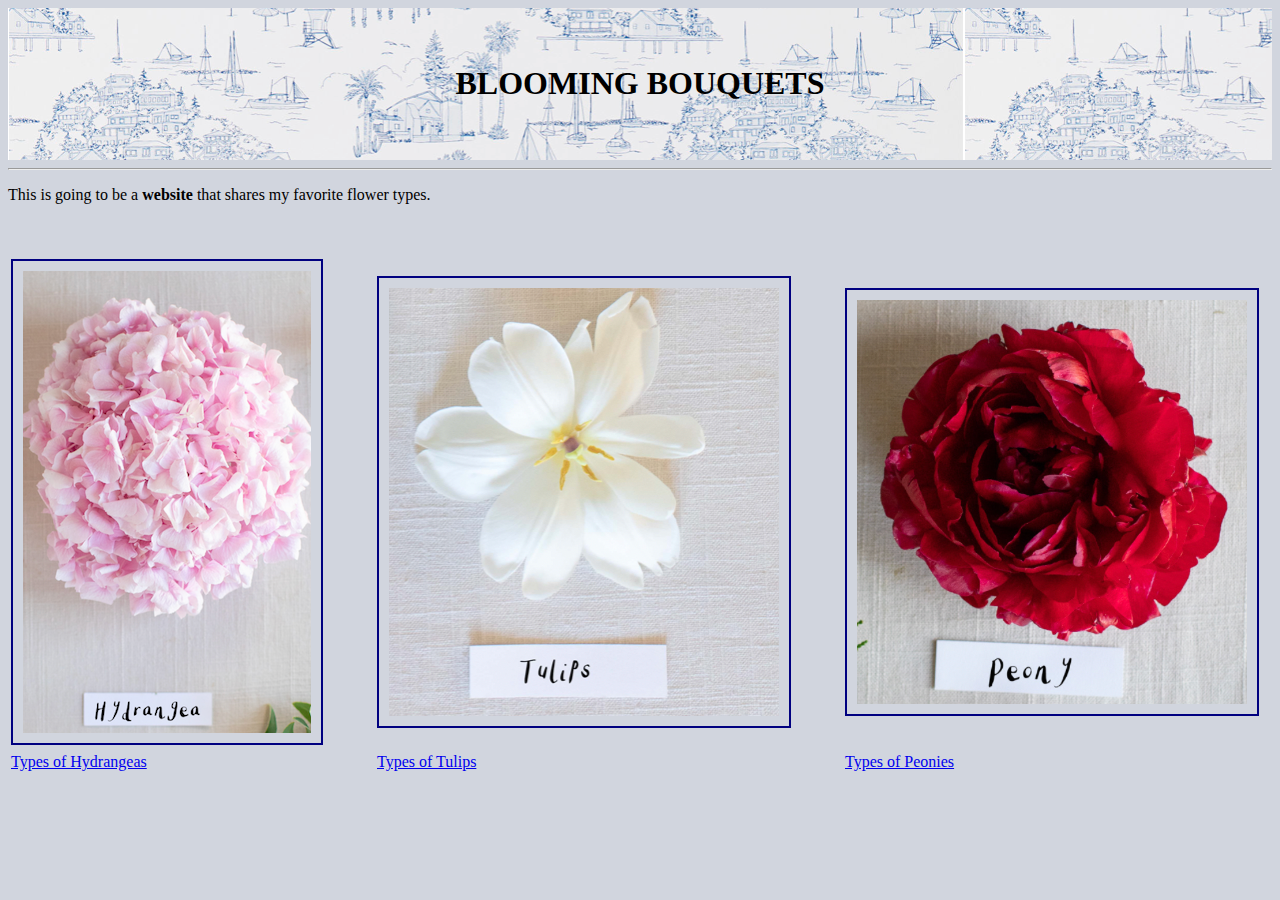
<file: index.html>
<!DOCTYPE html>
<html>
<head>
<title>BLOOMING BOUQUETS</title>
<link href="style.css" type="text/css" rel="stylesheet"/>
 </head>



</head>

<body>
	<div id="homepageheader">
		<br>
		<br>
		<center><h1>BLOOMING BOUQUETS</h1></center>
		<br>
		<br>
	</div>

<hr>
<p>This is going to be a <b>website</b> that shares my favorite flower types.

<div>

 <div>
	<br>
	<br>
	<center><table>
		<tr>
		<td><a href="hydrangeas.html"><img src="pinkhydrangeabirdseye.png"/></a></td>
		<td><a href="tulips.html"><img src="tulipbirdseye.png" /></a></td>
		<td><a href="peonies.html"><img src="peonybirdseye.png"/></a></td>
	</tr>
	<tr>
		<td><a href="hydrangeas.html"> Types of Hydrangeas</td></a>
		<td><a href="tulips.html"> Types of Tulips</td></a>
		<td><a href="peonies.html"> Types of Peonies</td></a>

	</tr>
</table></center>
<br>
<br>
</body>
</html>
</file>
<file: style.css>
body {
	background-color: #D1D5DE;
}

p, li, a {
font-family: 'Playfair Display', serif;

}

#floatright {
	float: right;
}
img{
	float:center;
	margin-right:50px;
	padding:10px;
	border:2px solid transparent;
	border-color: navy;
}
#homepageheader{
	background-image: url("wallpaper.png");
}

a:hover {
  color: hotpink;
}

h1{
	font-family:'Playfair display';
}
</file>
